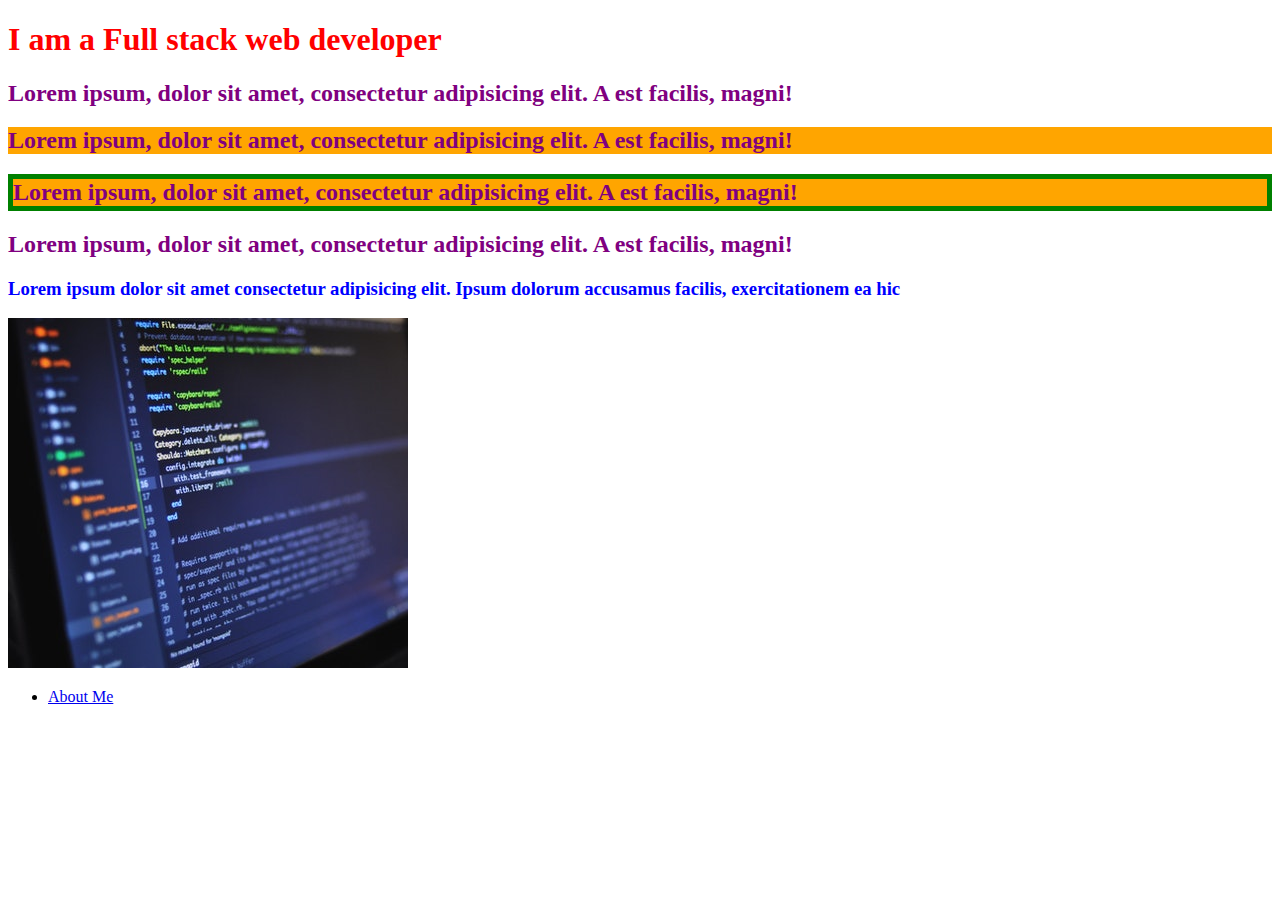
<file: index.html>
<!DOCTYPE html>
<html lang="en">
<head>
	<meta charset="UTF-8">
	<meta name="viewport" content="width=device-width, initial-scale=1.0">
	<title>Document</title>
	<link rel="stylesheet" href="css/style.css">
	
</head>
<body>

	<h1>I am a Full stack web developer</h1>


	<h2>Lorem ipsum, dolor sit amet, consectetur adipisicing elit. A est facilis, magni!</h2>
	<h2 class="head1">Lorem ipsum, dolor sit amet, consectetur adipisicing elit. A est facilis, magni!</h2>
	<h2 class="head1 pagla">Lorem ipsum, dolor sit amet, consectetur adipisicing elit. A est facilis, magni!</h2>
	<h2>Lorem ipsum, dolor sit amet, consectetur adipisicing elit. A est facilis, magni!</h2>


	<h3 style="color: blue ">Lorem ipsum dolor sit amet consectetur adipisicing elit. Ipsum dolorum accusamus facilis, exercitationem ea hic</h3>

	<img src="images/pexels-luis-gomes-546819.jpg" alt="image">

	<ul>
		<li><a href="about.html">About Me</a></li>
	</ul>


	
</body>
</html>
</file>
<file: css/style.css>
h1{
	color: red
}

h2{
	color: purple
}

.head1{
	background-color: orange
	

}
.pagla{

	border: 5px solid green
}
</file>
